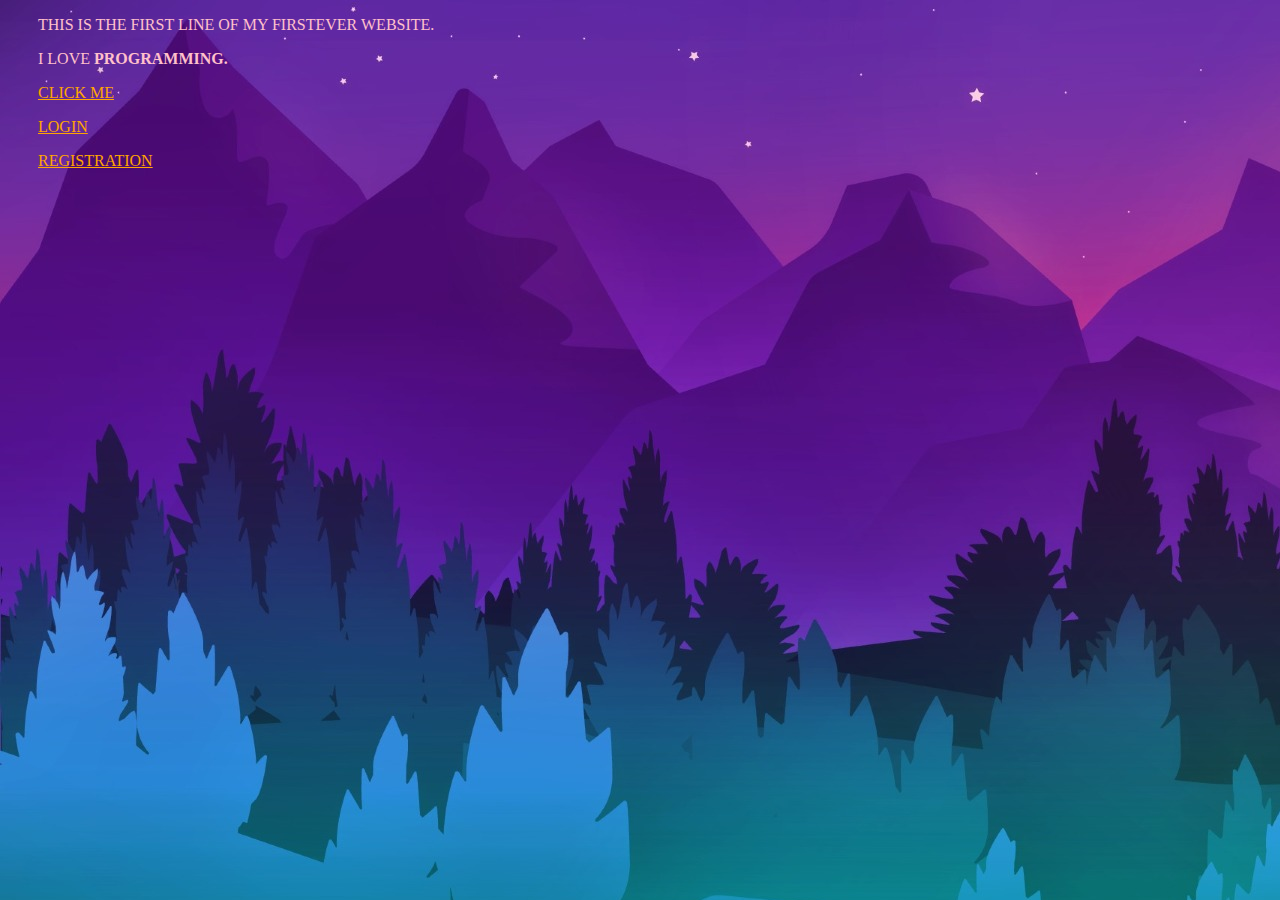
<file: test/mysite.html>
<!DOCTYPE html>
<html>
<head>
	<title>Student Management System</title>
	<style type="text/css">

		p{
			color: pink;
        	text-indent: 30px;
  			text-transform: uppercase;
		}

		body {
            background-image: url(images/bg.jpg);
        }
		
	</style>
</head>
<body>
    <p>This is the first line of my firstever website.</p>
    <p>I love <b>Programming.</b></p>
    <p><a style="color:orange; " href='https://www.youtube.com/'>Click me</a></p>
    <p><a style="color:orange; " href='login.php'>Login</a></p>
    <p><a style="color:orange; " href='registration.php'>Registration</a></p>
</body>
</html>
</file>
